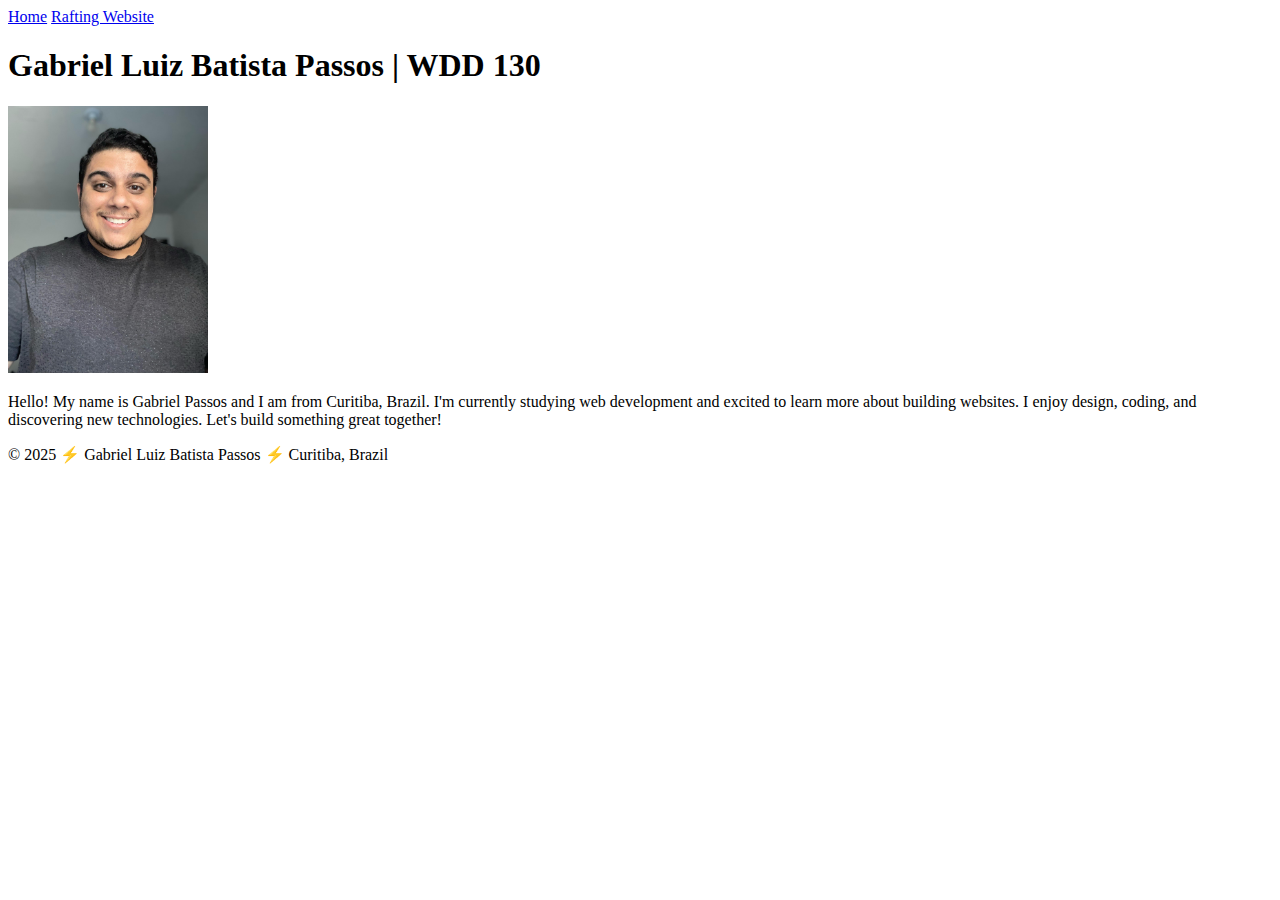
<file: index.html>
<!DOCTYPE html>
<html lang="en-US">
  <head>
    <!-- Charset defines the character encoding -->
    <meta charset="utf-8">
    <!-- Viewport makes the site responsive on mobile -->
    <meta name="viewport" content="width=device-width, initial-scale=1.0">
    <title>Gabriel Luiz Batista Passos | WDD 130</title>
  </head>
  <body>
    <!-- Page header with navigation -->
    <header>
      <nav>
        <a href="#">Home</a>
        <a href="wwr/">Rafting Website</a>
      </nav>
    </header>

    <!-- Main content of the page -->
    <main>
      <h1>Gabriel Luiz Batista Passos | WDD 130</h1>
      <img src="images/profile.jpg" alt="Hello, my name is Gabriel Luiz Batista Passos" width="200">
      <p>
        Hello! My name is Gabriel Passos and I am from Curitiba, Brazil. I'm currently studying web development and excited to learn more about building websites. 
        I enjoy design, coding, and discovering new technologies. Let's build something great together!
      </p>
    </main>

    <!-- Footer with copyright -->
    <footer>
      <p>&copy; 2025 ⚡ Gabriel Luiz Batista Passos ⚡ Curitiba, Brazil </p>
    </footer>
  </body>
</html>
</file>
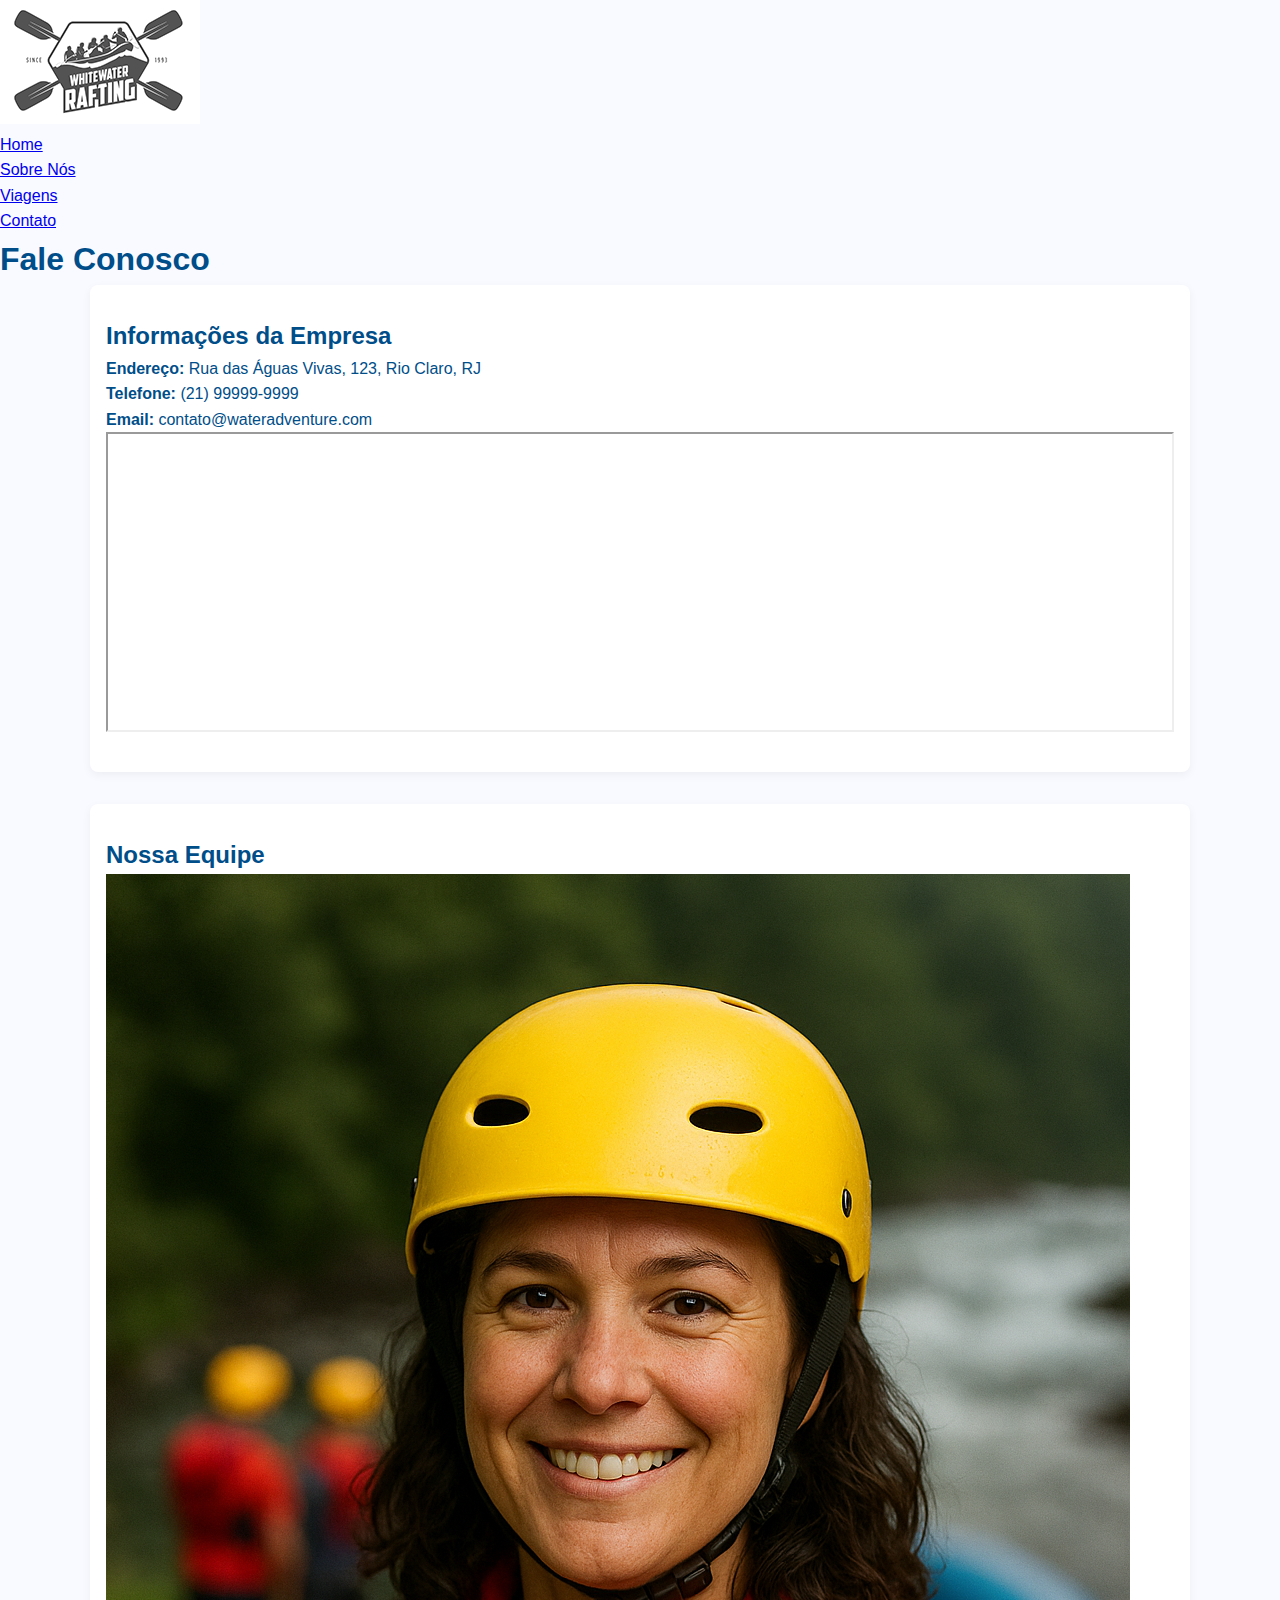
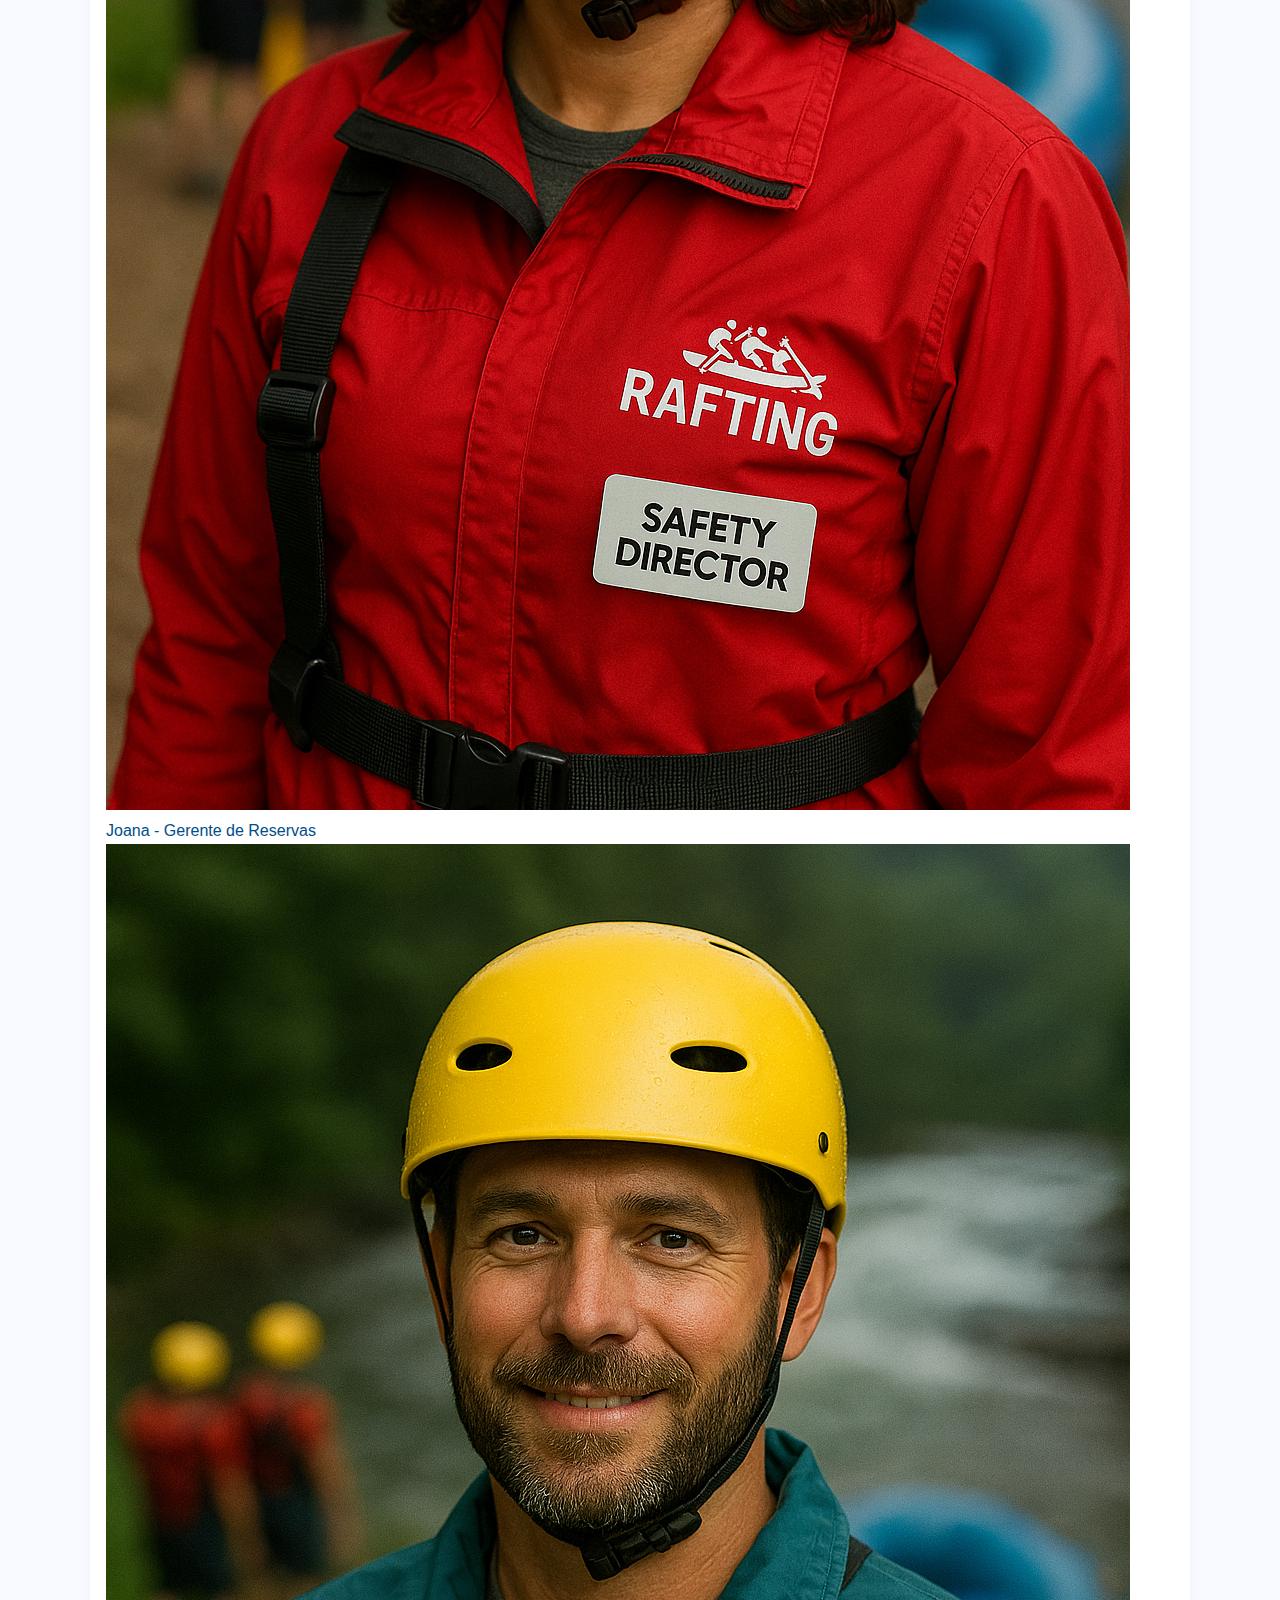
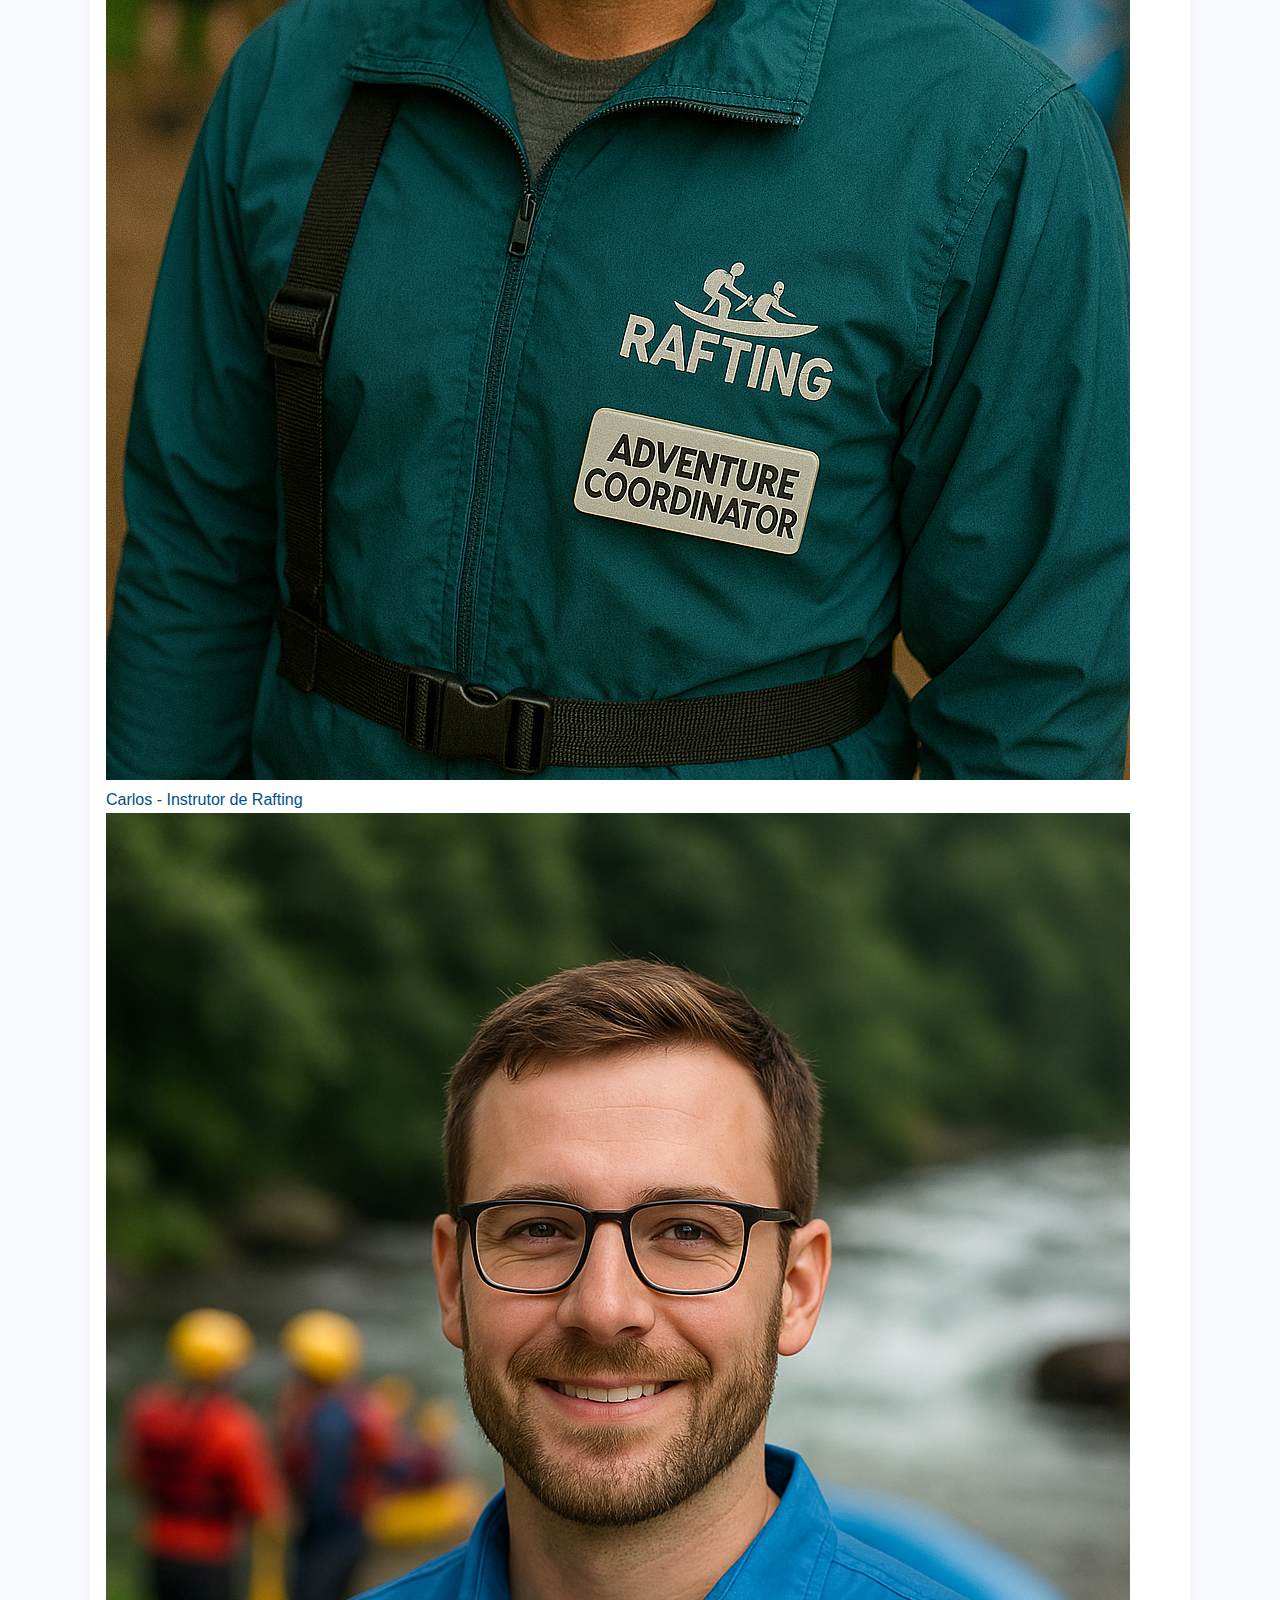
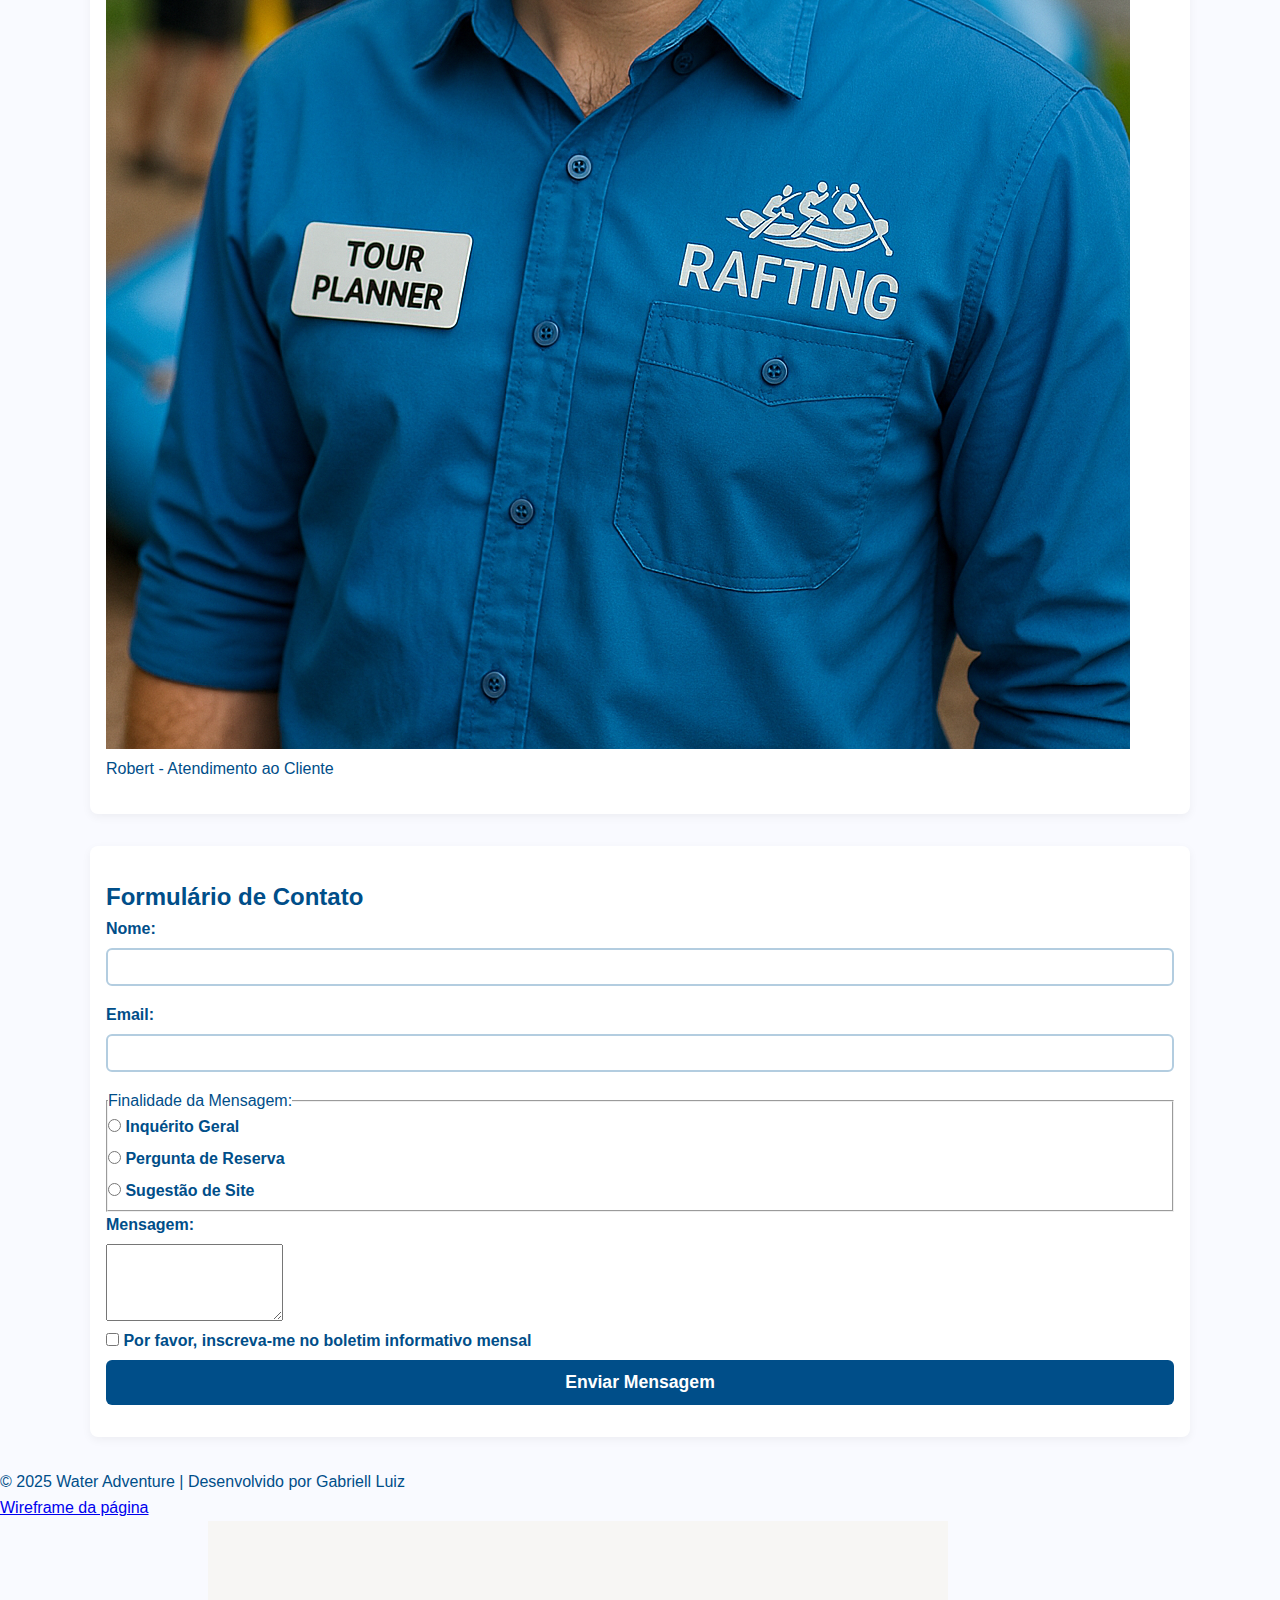
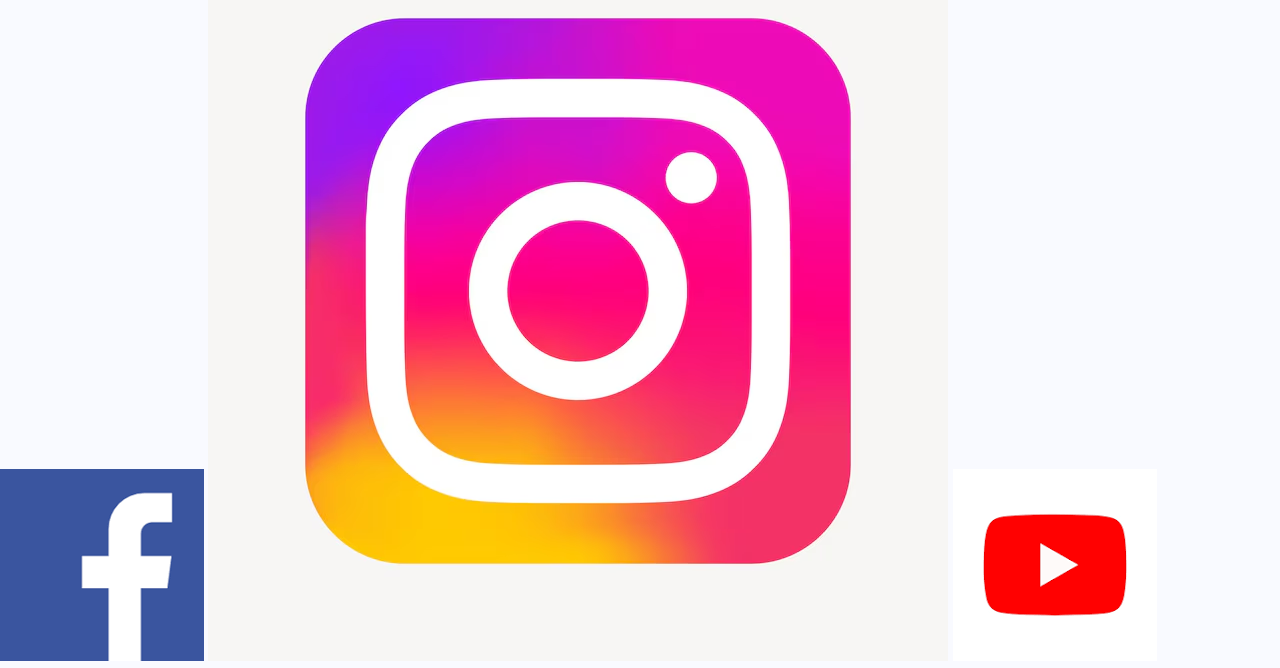
<file: wwr/contact.html>
<!DOCTYPE html>
<html lang="en">
<head>
  <meta charset="UTF-8" />
  <meta name="viewport" content="width=device-width, initial-scale=1.0" />
  <meta name="description" content="Entre em contato com a Water Adventure para dúvidas, reservas ou sugestões. Estamos aqui para ajudar!" />
  <title>Water Adventure | Contato</title>
  <link rel="stylesheet" href="styles/rafting.css" />
</head>
<body>
  <header>
    <img src="images/logo.png" alt="Water Adventure Logo" />
    <nav>
      <ul>
        <li><a href="index.html">Home</a></li>
        <li><a href="about.html">Sobre Nós</a></li>
        <li><a href="trips.html">Viagens</a></li>
        <li><a href="contact.html" class="active">Contato</a></li>
      </ul>
    </nav>
  </header>

  <main>
    <h1>Fale Conosco</h1>

    <section class="contact-info">
      <h2>Informações da Empresa</h2>
      <p><strong>Endereço:</strong> Rua das Águas Vivas, 123, Rio Claro, RJ</p>
      <p><strong>Telefone:</strong> (21) 99999-9999</p>
      <p><strong>Email:</strong> contato@wateradventure.com</p>

      <div class="map-container">
        <iframe
          src="https://www.google.com/maps/embed?pb=!1m18!1m12!1m3!1d3656.495650782747!2d-46.65230908440666!3d-23.588128968683373!2m3!1f0!2f0!3f0!3m2!1i1024!2i768!4f13.1!3m3!1m2!1s0x94ce59c6d3b49627%3A0xe6f3383e0d7cf5b7!2sAv.%20Paulista%2C%20S%C3%A3o%20Paulo!5e0!3m2!1spt-BR!2sbr!4v1689371996610!5m2!1spt-BR!2sbr"
          width="100%" height="300" allowfullscreen="" loading="lazy" referrerpolicy="no-referrer-when-downgrade">
        </iframe>
      </div>
    </section>

    <section class="staff">
      <h2>Nossa Equipe</h2>
      <div class="staff-gallery">
        <figure>
          <img src="images/ChatGPT Image 5 de jun. de 2025, 20_02_37.png" alt="Joana - Gerente de Reservas" />
          <figcaption>Joana - Gerente de Reservas</figcaption>
        </figure>
        <figure>
          <img src="images/ChatGPT Image 5 de jun. de 2025, 20_02_35.png" alt="Carlos - Instrutor de Rafting" />
          <figcaption>Carlos - Instrutor de Rafting</figcaption>
        </figure>
        <figure>
          <img src="images/ChatGPT Image 5 de jun. de 2025, 20_02_40.png" alt="Fernanda - Atendimento ao Cliente" />
          <figcaption>Robert - Atendimento ao Cliente</figcaption>
        </figure>
      </div>
    </section>

    <section class="contact-form">
      <h2>Formulário de Contato</h2>
      <form action="#" method="post">
        <label for="name">Nome:</label>
        <input type="text" id="name" name="name" required />

        <label for="email">Email:</label>
        <input type="email" id="email" name="email" required />

        <fieldset>
          <legend>Finalidade da Mensagem:</legend>
          <label><input type="radio" name="purpose" value="geral" required /> Inquérito Geral</label>
          <label><input type="radio" name="purpose" value="reserva" /> Pergunta de Reserva</label>
          <label><input type="radio" name="purpose" value="sugestao" /> Sugestão de Site</label>
        </fieldset>

        <label for="message">Mensagem:</label>
        <textarea id="message" name="message" rows="5" required></textarea>

        <label>
          <input type="checkbox" name="newsletter" />
          Por favor, inscreva-me no boletim informativo mensal
        </label>

        <button type="submit">Enviar Mensagem</button>
      </form>
    </section>
  </main>

  <footer>
    <p>&copy; 2025 Water Adventure | Desenvolvido por Gabriell Luiz</p>
    <a href="https://app.moqups.com/klI6dmi5zC1psgla9WWTqOVJOBPbjQkT/view/page/ad64222d5">Wireframe da página</a>
    <div class="social-icons">
      <a href="#"><img src="images/facebook.png" alt="Facebook" /></a>
      <a href="#"><img src="images/instagram.avif" alt="Instagram" /></a>
      <a href="#"><img src="images/youtube.png" alt="Youtube" /></a>
    </div>
  </footer>
</body>
</html>
</file>
<file: wwr/styles/rafting.css>
/* Reset básico */
* {
  box-sizing: border-box;
  margin: 0;
  padding: 0;
}

body {
  font-family: 'Segoe UI', Tahoma, Geneva, Verdana, sans-serif;
  background-color: #f9faff;
  color: #004e89;
  line-height: 1.6;
  min-height: 100vh;
  display: flex;
  flex-direction: column;
}

/* HEADER */
.site-header {
  background-color: #004e89;
  padding: 1rem 2rem;
  display: flex;
  align-items: center;
  justify-content: space-between;
  flex-wrap: wrap;
}

.logo {
  max-height: 50px;
  width: auto;
}

.main-nav a {
  color: #e3f2fd;
  text-decoration: none;
  margin-left: 1.5rem;
  font-weight: 600;
  transition: color 0.3s ease;
}

.main-nav a:hover,
.main-nav a.active {
  color: #ff6f61; /* Coral para destaque */
}

.main-nav {
  display: flex;
  align-items: center;
  flex-wrap: wrap;
}

/* MAIN */
main.contact-main {
  flex-grow: 1;
  padding: 2rem 1rem;
  max-width: 1100px;
  margin: 0 auto;
}

/* Section de título */
.contact-main > section:first-child {
  margin-bottom: 3rem;
  text-align: center;
}

.contact-main > section:first-child h1 {
  font-size: 2.5rem;
  margin-bottom: 0.5rem;
}

.contact-main > section:first-child p {
  color: #2f4f4f;
  font-size: 1.15rem;
  max-width: 700px;
  margin-left: auto;
  margin-right: auto;
}

/* GRID dos trips */
.team-grid {
  display: grid;
  grid-template-columns: repeat(auto-fit,minmax(280px,1fr));
  gap: 2rem;
  margin-bottom: 3rem;
}

/* CARD individual */
.team-member {
  background-color: white;
  border-radius: 8px;
  box-shadow: 0 3px 10px rgba(0,0,0,0.1);
  padding: 1.25rem;
  transition: transform 0.3s ease, box-shadow 0.3s ease;
  display: flex;  
  flex-direction: column;
  align-items: center;
  text-align: center;
}

.team-member:hover {
  transform: translateY(-5px);
  box-shadow: 0 8px 15px rgba(0,0,0,0.15);
}

.team-member img {
  width: 100%;
  height: 160px;
  object-fit: cover;
  border-radius: 6px;
  margin-bottom: 1rem;
}

/* títulos do card */
.team-member h2 {
  color: #004e89;
  margin-bottom: 0.5rem;
  font-size: 1.5rem;
}

/* textos dentro do card */
.team-member p {
  color: #4a4a4a;
  font-size: 1rem;
  margin-bottom: 0.5rem;
}

/* FORMULÁRIO */
.form-box {
  background-color: white;
  max-width: 500px;
  margin: 0 auto 3rem;
  padding: 2rem;
  border-radius: 8px;
  box-shadow: 0 3px 10px rgba(0,0,0,0.1);
}

.form-box h2 {
  text-align: center;
  color: #004e89;
  margin-bottom: 1.5rem;
  font-size: 2rem;
}

.contact-form label {
  display: block;
  margin-bottom: 0.4rem;
  font-weight: 600;
  color: #004e89;
}

.contact-form input[type="text"],
.contact-form input[type="number"],
.contact-form input[type="email"],
.contact-form select {
  width: 100%;
  padding: 0.5rem 0.75rem;
  margin-bottom: 1rem;
  border: 2px solid #b3cde0;
  border-radius: 6px;
  font-size: 1rem;
  transition: border-color 0.3s ease;
}

.contact-form input[type="text"]:focus,
.contact-form input[type="number"]:focus,
.contact-form input[type="email"]:focus,
.contact-form select:focus {
  border-color: #004e89;
  outline: none;
}

.contact-form button {
  display: block;
  width: 100%;
  background-color: #004e89;
  color: #fff;
  font-weight: 700;
  padding: 0.75rem;
  border: none;
  border-radius: 6px;
  cursor: pointer;
  font-size: 1.1rem;
  transition: background-color 0.3s ease;
}

.contact-form button:hover {
  background-color: #ff6f61;
}

/* RODAPÉ */
.site-footer {
  background-color: #004e89;
  color: #e3f2fd;
  padding: 1.5rem 1rem;
  text-align: center;
  font-size: 0.9rem;
}

.social-links {
  margin-top: 0.5rem;
}

.social-links a {
  color: #e3f2fd;
  margin: 0 0.7rem;
  font-size: 1.5rem;
  transition: color 0.3s ease;
}

.social-links a:hover {
  color: #ff6f61;
}

/* RESPONSIVO */
@media (max-width: 600px) {
  .main-nav a {
    margin-left: 0.8rem;
    font-size: 0.9rem;
  }

  .team-member img {
    height: 140px;
  }

  .contact-main > section:first-child h1 {
    font-size: 2rem;
  }
}
/* Estilo para seção dos instrutores lado a lado */
.team-section {
  padding: 2rem 1rem;
  text-align: center;
}

.instructors {
  display: flex;
  justify-content: center;
  gap: 2rem;
  flex-wrap: wrap;
  margin-top: 1.5rem;
}

.instructor {
  max-width: 200px;
  background-color: white;
  border-radius: 8px;
  overflow: hidden;
  box-shadow: 0 3px 10px rgba(0,0,0,0.1);
  transition: transform 0.3s ease;
}

.instructor:hover {
  transform: translateY(-5px);
}

.instructor img {
  width: 100%;
  height: 200px;
  object-fit: cover;
  object-position: top; /* Foco no rosto */
  display: block;
}

.instructor p {
  padding: 0.75rem;
  font-weight: 600;
  color: #004e89;
  font-size: 1rem;
}
/* Section geral */
main > section {
  padding: 2rem 1rem;
  max-width: 1100px;
  margin: 0 auto 2rem;
  background-color: #fff;
  border-radius: 8px;
  box-shadow: 0 3px 10px rgba(0,0,0,0.05);
}

/* Hero com imagem e texto lado a lado */
.hero {
  display: flex;
  flex-wrap: wrap;
  align-items: center;
  gap: 1.5rem;
}

.hero img {
  flex: 1 1 300px;
  max-width: 400px;
  height: auto;
  border-radius: 8px;
}

/* Artigo interno */
.hero article {
  flex: 1 1 300px;
  text-align: left;
}

/* Ajustes na galeria de imagens */
#pond {
  display: flex;
  flex-wrap: wrap;
  justify-content: center;
  gap: 1rem;
}

#pond img {
  flex: 1 1 calc(33% - 1rem);
  max-width: 300px;
  height: auto;
  object-fit: cover;
  border-radius: 8px;
}

/* Responsive */
@media (max-width: 768px) {
  .hero {
    flex-direction: column;
  }
  #pond img {
    flex: 1 1 100%;
  }
}
</file>
